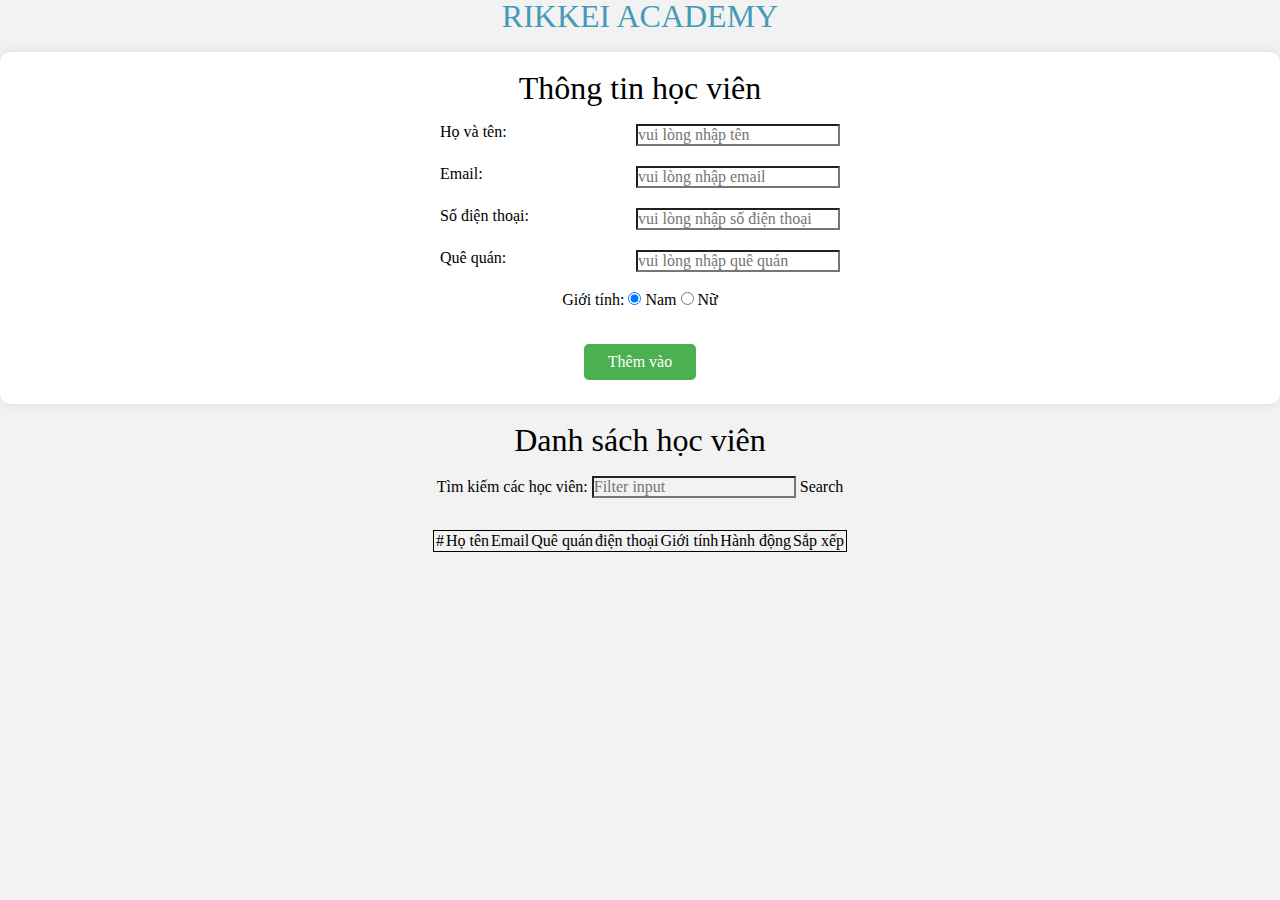
<file: index.html>
<!DOCTYPE html>
<html lang="en">
  <head>
    <meta charset="UTF-8" />
    <meta name="viewport" content="width=device-width, initial-scale=1.0" />
    <link rel="stylesheet" href="index.css" />
    <title>Document</title>
  </head>
  <body>
    <h1 id="information">RIKKEI ACADEMY</h1>
    <form class="mainform" id="form">
      <div class="maindiv" id="divid">
        <h2 class="information-student">Thông tin học viên</h2>
      </div>
      <div class="classmain">
        <div for="fullName">Họ và tên:</div>
        <div>
          <input
            class="input-heigth"
            type="text"
            id="name"
            oninput="handleInputName()"
            placeholder="vui lòng nhập tên"
          />
          <p id="errorName"></p>
        </div>
      </div>
      <div class="classmain">
        <div for="email">Email:</div>
        <div>
          <input
            class="input-heigth"
            type="email"
            name=" emailInput"
            id="email"
            oninput="handleInputEmail()"
            placeholder="vui lòng nhập email"
          />
          <p id="errorEmail"></p>
        </div>
      </div>
      <div class="classmain">
        <div for="telephone">Số điện thoại:</div>
        <div>
          <input
            class="input-heigth"
            type="tel"
            name=" telInput"
            id="telephone"
            oninput="handleInputTelephone()"
            placeholder="vui lòng nhập số điện thoại"
          />
          <p id="errorTelephone"></p>
        </div>
      </div>
      <div class="classmain">
        <div for="address">Quê quán:</div>
        <div>
          <input
            class="input-heigth"
            type="address"
            id="address"
            oninput="handleInputAddress()"
            placeholder="vui lòng nhập quê quán"
          />
          <p id="errorAddress"></p>
        </div>
      </div>
      <div class="div1">
        <label for="gender"> Giới tính: </label>
        <input type="radio" name="gender" id="gender" value="Nam" checked />
        <label for="genderMale">Nam</label>
        <input type="radio" name="gender" id="gender" value="Nữ" />
        <label for="genderFemale">Nữ</label>
      </div>
      <div>
        <button type="button" id="btn-add" onclick="addStudents()">
          Thêm vào
        </button>
      </div>
      <div>
        <button
          type="submit"
          id="btn"
          style="display: none"
          onclick="saveStudent()"
        >
          Lưu lại
        </button>
      </div>
    </form>
    <div class="class-main-div">
      <div class="mandiv2">
        <div class="maindiv3">
          <h2 id="h2" class="list-student">Danh sách học viên</h2>
          <div class="div2">
            <label>Tìm kiếm các học viên: </label>
            <input type="text" placeholder="Filter input" id="filterStudent" />
            <button onclick="searchStudents()">Search</button>
          </div>
        </div>
        <table class="table">
          <tr>
            <th>#</th>
            <th>Họ tên</th>
            <th>Email</th>
            <th>Quê quán</th>
            <th>điện thoại</th>
            <th>Giới tính</th>
            <th>Hành động</th>
            <th><button onclick="sortStudent()">Sắp xếp</button></th>
          </tr>
          <tbody id="tbody1"></tbody>
        </table>
      </div>
    </div>

    <script src="index.js"></script>
  </body>
</html>
</file>
<file: index.css>
*,
*:before,
*:after {
  box-sizing: border-box;
}

* {
  margin: 0;
  padding: 0;
  font: inherit;
}

img,
picture,
svg,
video {
  display: block;
  max-width: 100%;
}

input,
select,
textarea {
  background-color: transparent;
  outline: none;
}

button {
  cursor: pointer;
  background-color: transparent;
  outline: none;
  border: 0;
}

body {
  min-height: 100vh;
  font-weight: 400;
  font-size: 16px;
  line-height: 1;
  background-color: #f2f2f2; /* Màu nền của body */
}

#information {
  display: flex;
  justify-content: center;
  color: rgb(69, 154, 183);
  margin-bottom: 20px;
}

.mainform {
  display: flex;
  align-items: center;
  flex-direction: column;
  margin-bottom: 20px;
  background-color: #fff; /* Màu nền của form */
  padding: 20px; /* Khoảng cách giữa viền form và các thành phần bên trong */
  border-radius: 10px; /* Bo tròn viền form */
  box-shadow: 0px 0px 10px 0px rgba(0, 0, 0, 0.1); /* Đổ bóng cho form */
}

.input-height {
  width: 300px;
  height: 30px;
  margin-bottom: 20px;
}

.btn {
  margin-top: 20px;
}

#btn {
  background-color: #80808047;
  border: 1px solid rgb(180, 165, 165);
  height: 30px;
  width: 150px;
  color: white;
}

#btn-add {
  background-color: #4caf50; /* Green */
  border: none;
  color: white;
  padding: 10px 24px;
  text-align: center;
  text-decoration: none;
  display: inline-block;
  font-size: 16px;
  margin: 4px 2px;
  cursor: pointer;
  border-radius: 5px; /* Bo tròn viền của nút */
}

#btn-add:hover {
  background-color: #45a049;
}

.classmain {
  width: 400px;
  display: flex;
  justify-content: space-between;
  margin-bottom: 20px;
}

.class-main-div {
  display: flex;
  justify-content: center;
}

#search {
  background-color: #80808047;
  border: 1px solid rgb(137, 124, 124);
  height: 30px;
  width: 100px;
  color: white;
}

#search:hover {
  background-color: #555;
}

.maindiv3 {
  display: flex;
  flex-direction: column;
  align-items: center;
}
.information-student {
  font-size: 32px;
  margin-bottom: 20px;
}
.list-student {
  font-size: 32px;
  margin-bottom: 20px;
}
.div1 {
  margin-bottom: 32px;
}
#information {
  font-size: 32px;
}
.div2 {
  margin-bottom: 32px;
}
.table {
  border: 1px solid black;
}
.tbody {
  border: 1px solid black;
}
.td {
  border: 1px solid black;
}
.th {
  border: 1px solid black;
}
.tr {
  border: 1px solid black;
}
/* .table {
  border: 1px solid black;
}
.tbody {
  border: 1px solid black;
}
.th {
  border: 1px solid black;
}
.tr {
  border: 1px solid black;
}
.td {
  border: 1px solid black;
} */
</file>
